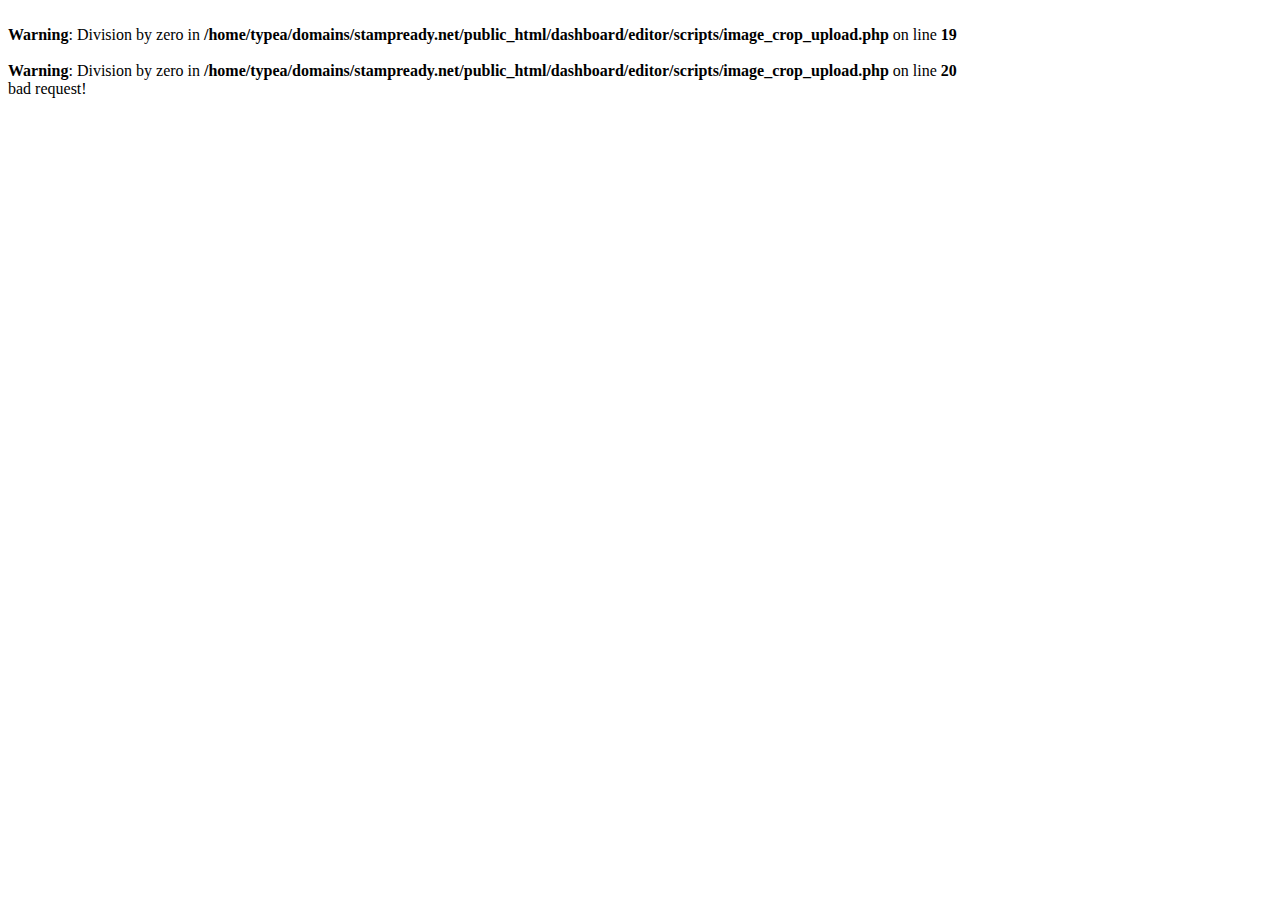
<file: dashboard/editor/scripts/image_crop_upload.php.htm>
<html><head><meta http-equiv=Content-Type content='text/html; charset=UTF-8'></head>
<br />
<b>Warning</b>:  Division by zero in <b>/home/typea/domains/stampready.net/public_html/dashboard/editor/scripts/image_crop_upload.php</b> on line <b>19</b><br />
<br />
<b>Warning</b>:  Division by zero in <b>/home/typea/domains/stampready.net/public_html/dashboard/editor/scripts/image_crop_upload.php</b> on line <b>20</b><br />
bad request!
</file>
